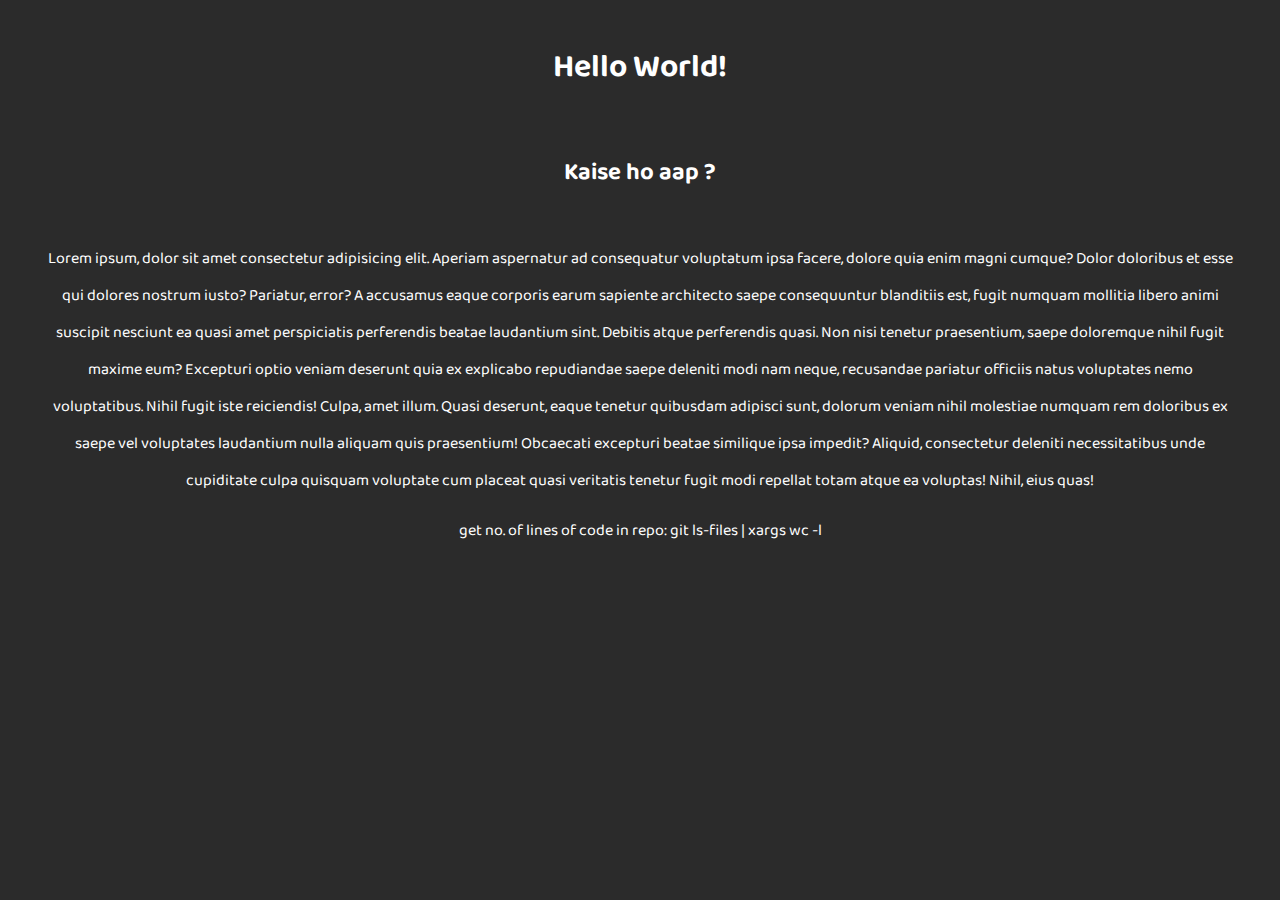
<file: index.html>
<!DOCTYPE html>
<html lang="en">

<head>
    <meta charset="UTF-8">
    <meta http-equiv="X-UA-Compatible" content="IE=edge">
    <meta name="viewport" content="width=device-width, initial-scale=1.0">
    <title>Test</title>
    <link href="https://cdn.jsdelivr.net/npm/bootstrap@5.0.1/dist/css/bootstrap.min.css" rel="stylesheet"
        integrity="sha384-+0n0xVW2eSR5OomGNYDnhzAbDsOXxcvSN1TPprVMTNDbiYZCxYbOOl7+AMvyTG2x" crossorigin="anonymous">
    <link rel="stylesheet" href="index.css">
    <script src="https://cdn.jsdelivr.net/npm/jquery@3.6.0/dist/jquery.min.js"></script>
</head>

<body>
    <script src="test.js"></script>
    <p>Lorem ipsum, dolor sit amet consectetur adipisicing elit. Aperiam aspernatur ad consequatur voluptatum ipsa
        facere, dolore quia enim magni cumque? Dolor doloribus et esse qui dolores nostrum iusto? Pariatur, error?
        A accusamus eaque corporis earum sapiente architecto saepe consequuntur blanditiis est, fugit numquam mollitia
        libero animi suscipit nesciunt ea quasi amet perspiciatis perferendis beatae laudantium sint. Debitis atque
        perferendis quasi.
        Non nisi tenetur praesentium, saepe doloremque nihil fugit maxime eum? Excepturi optio veniam deserunt quia ex
        explicabo repudiandae saepe deleniti modi nam neque, recusandae pariatur officiis natus voluptates nemo
        voluptatibus.
        Nihil fugit iste reiciendis! Culpa, amet illum. Quasi deserunt, eaque tenetur quibusdam adipisci sunt, dolorum
        veniam nihil molestiae numquam rem doloribus ex saepe vel voluptates laudantium nulla aliquam quis praesentium!
        Obcaecati excepturi beatae similique ipsa impedit? Aliquid, consectetur deleniti necessitatibus unde cupiditate
        culpa quisquam voluptate cum placeat quasi veritatis tenetur fugit modi repellat totam atque ea voluptas! Nihil,
        eius quas!</p>
    <p>get no. of lines of code in repo: git ls-files | xargs wc -l</p>

</body>
<script src="https://cdn.jsdelivr.net/npm/bootstrap@5.0.1/dist/js/bootstrap.bundle.min.js"
    integrity="sha384-gtEjrD/SeCtmISkJkNUaaKMoLD0//ElJ19smozuHV6z3Iehds+3Ulb9Bn9Plx0x4"
    crossorigin="anonymous"></script>

</html>
</file>
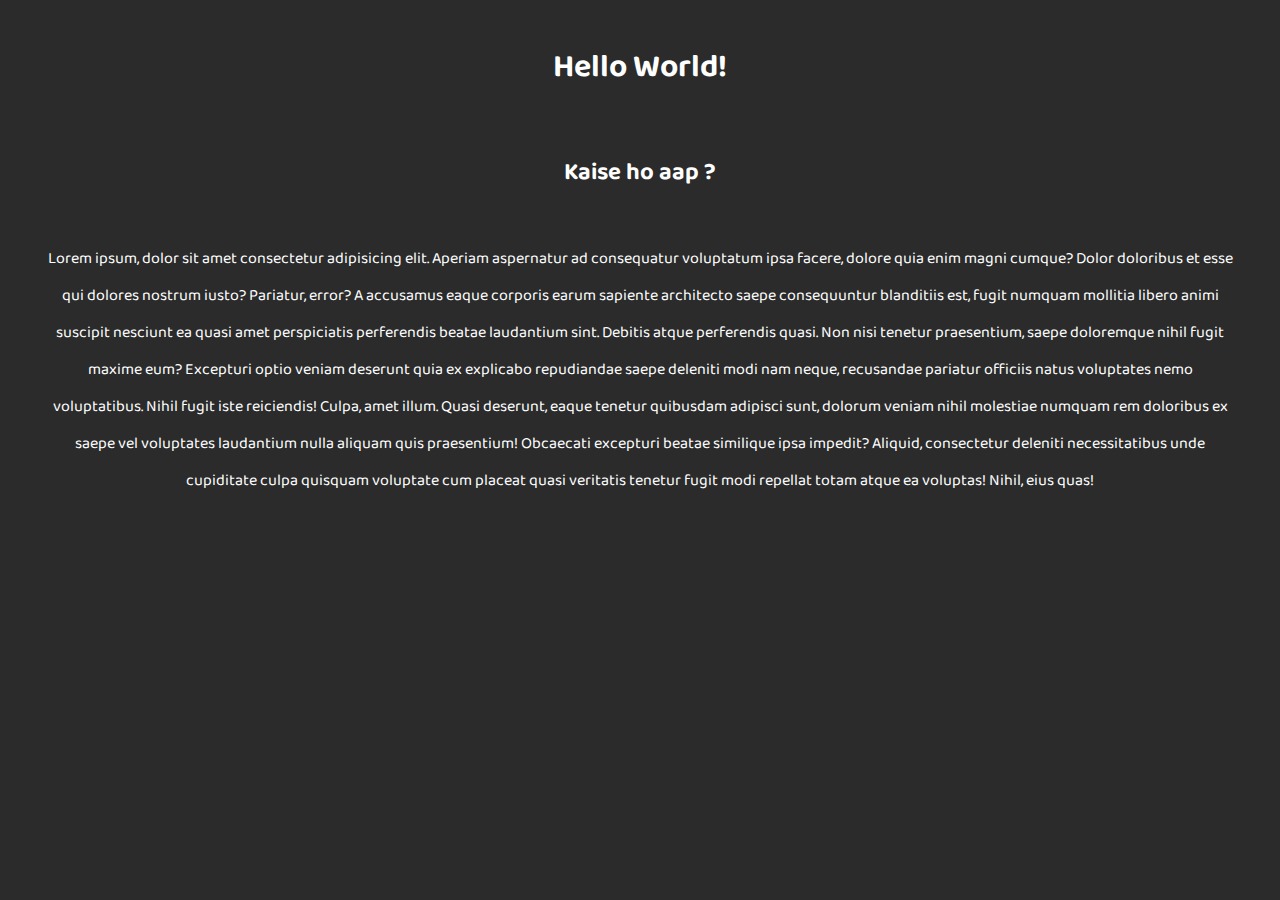
<file: test.html>
<!DOCTYPE html>
<html lang="en">

<head>
    <meta charset="UTF-8">
    <meta http-equiv="X-UA-Compatible" content="IE=edge">
    <meta name="viewport" content="width=device-width, initial-scale=1.0">
    <title>Test</title>
    <link href="https://cdn.jsdelivr.net/npm/bootstrap@5.0.1/dist/css/bootstrap.min.css" rel="stylesheet"
        integrity="sha384-+0n0xVW2eSR5OomGNYDnhzAbDsOXxcvSN1TPprVMTNDbiYZCxYbOOl7+AMvyTG2x" crossorigin="anonymous">
    <link rel="stylesheet" href="test.css">
    <script src="https://cdn.jsdelivr.net/npm/jquery@3.6.0/dist/jquery.min.js"></script>
</head>

<body>
    <script src="test.js"></script>
    <p>Lorem ipsum, dolor sit amet consectetur adipisicing elit. Aperiam aspernatur ad consequatur voluptatum ipsa
        facere, dolore quia enim magni cumque? Dolor doloribus et esse qui dolores nostrum iusto? Pariatur, error?
        A accusamus eaque corporis earum sapiente architecto saepe consequuntur blanditiis est, fugit numquam mollitia
        libero animi suscipit nesciunt ea quasi amet perspiciatis perferendis beatae laudantium sint. Debitis atque
        perferendis quasi.
        Non nisi tenetur praesentium, saepe doloremque nihil fugit maxime eum? Excepturi optio veniam deserunt quia ex
        explicabo repudiandae saepe deleniti modi nam neque, recusandae pariatur officiis natus voluptates nemo
        voluptatibus.
        Nihil fugit iste reiciendis! Culpa, amet illum. Quasi deserunt, eaque tenetur quibusdam adipisci sunt, dolorum
        veniam nihil molestiae numquam rem doloribus ex saepe vel voluptates laudantium nulla aliquam quis praesentium!
        Obcaecati excepturi beatae similique ipsa impedit? Aliquid, consectetur deleniti necessitatibus unde cupiditate
        culpa quisquam voluptate cum placeat quasi veritatis tenetur fugit modi repellat totam atque ea voluptas! Nihil,
        eius quas!</p>

</body>
<script src="https://cdn.jsdelivr.net/npm/bootstrap@5.0.1/dist/js/bootstrap.bundle.min.js"
    integrity="sha384-gtEjrD/SeCtmISkJkNUaaKMoLD0//ElJ19smozuHV6z3Iehds+3Ulb9Bn9Plx0x4"
    crossorigin="anonymous"></script>

</html>
</file>
<file: index.css>
@import url('https://fonts.googleapis.com/css2?family=Baloo+Tammudu+2&display=swap');
body{
    font-family: 'Baloo Tammudu 2', cursive;
    background-color:#2b2b2b;
    color:white;
}
h1,h2{
    margin:3vw;
    text-align: center;
} 
p{
    margin:1vw 3vw;
    text-align: center;
}
</file>
<file: test.css>
@import url('https://fonts.googleapis.com/css2?family=Baloo+Tammudu+2&display=swap');
body{
    font-family: 'Baloo Tammudu 2', cursive;
    background-color:#2b2b2b;
    color:white;
}
h1,h2{
    margin:3vw;
    text-align: center;
} 
p{
    margin:3vw;
    text-align: center;
}
</file>
